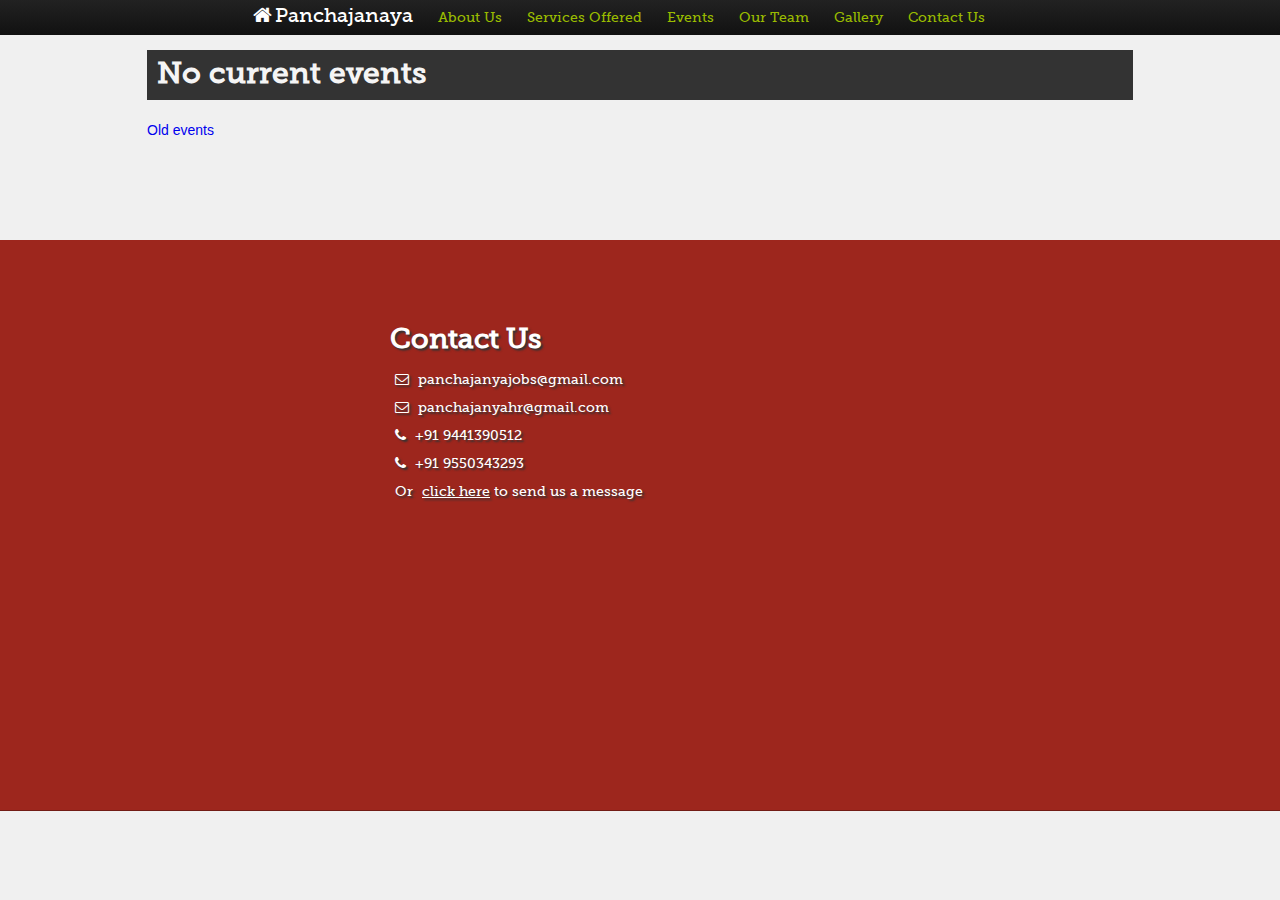
<file: current-events.html>
<!DOCTYPE html>
<html>
<head>
    <title>Panchajanya</title>
    <meta name="application-name" content="Panchajanya Training and HR Solutions">
    <meta name="description" content="Panchajanya Training and HR Solutions ... inspires people">
    <meta name="keywords" content="hr, training, panchajanya, panchajanyahr, events, recruitment">
    <link rel="stylesheet" type="text/css" href="http://yui.yahooapis.com/2.9.0/build/reset/reset-min.css">
    <link rel="stylesheet" type="text/css" href="css/main.css">
    <link rel="stylesheet" type="text/css" href="css/events.css">
    <link rel="stylesheet" type="text/css" href="css/exposure.css">
    <link rel="stylesheet" href="css/font-awesome.min.css">
</head>
<body>
<div id="menu">
    <ul>
        <li class="brand"><a href="index.html#banner"><i class="icon-home"></i>Panchajanaya</a></li>
        <li><a href="index.html#about-us">About Us</a></li>
        <li><a href="index.html#services-offered">Services Offered</a></li>
        <li><a href="current-events.html">Events</a></li>
        <li><a href="index.html#our-team">Our Team</a></li>
        <li><a href="index.html#gallery">Gallery</a></li>
        <li><a href="index.html#contact-us">Contact Us</a></li>
    </ul>
</div>

<div id="content">
    <h1>No current events</h1>
    <a href="old-events.html">Old events</a>
</div>

<footer>
    <div class="container">
        <h1>Contact Us</h1>

        <div class="details">
            <p><i class="icon-envelope"></i> <a href="mailto:panchajanyajobs@gmail.com">panchajanyajobs@gmail.com</a>
            </p>

            <p><i class="icon-envelope"></i> <a href="mailto:panchajanyahr@gmail.com">panchajanyahr@gmail.com</a>
            </p>

            <p><i class="icon-phone"></i> <span>+91 9441390512</span></p>

            <p><i class="icon-phone"></i> <span>+91 9550343293</span></p>

            <p>Or <a class="uservoice" href="javascript:void(0)" data-uv-lightbox="classic_widget"
                     data-uv-mode="support" data-uv-primary-color="#cc6d00" data-uv-link-color="#007dbf">click here</a>
                to send us a message</p>

        </div>
    </div>
</footer>

<script type="text/javascript" type="text/javascript" src="js/jquery-1.9.1.min.js"></script>
<script type="text/javascript" type="text/javascript" src="js/jquery.exposure.min.js"></script>
<script type="text/javascript" type="text/javascript" src="js/main.js"></script>
<script type="text/javascript" src="js/MuseoSlab500.js"></script>
<!-- UserVoice JavaScript SDK (only needed once on a page) -->
<script>(function(){var
    uv=document.createElement('script');uv.type='text/javascript';uv.async=true;uv.src='http://widget.uservoice.com/RNCwgkWZel9gt6QTDh2X1Q.js';var
    s=document.getElementsByTagName('script')[0];s.parentNode.insertBefore(uv,s)})()
</script>

<!-- A tab to launch the Classic Widget -->
<script>
    UserVoice = window.UserVoice || [];
    UserVoice.push(['showTab', 'classic_widget', {
    mode: 'support',
    primary_color: '#cc6d00',
    link_color: '#007dbf',
    tab_label: 'Contact Support',
    tab_color: '#cc6d00',
    tab_position: 'middle-left',
    tab_inverted: false
    }]);
</script>

<script>
    (function(i,s,o,g,r,a,m){i['GoogleAnalyticsObject']=r;i[r]=i[r]||function(){
    (i[r].q=i[r].q||[]).push(arguments)},i[r].l=1*new Date();a=s.createElement(o),
    m=s.getElementsByTagName(o)[0];a.async=1;a.src=g;m.parentNode.insertBefore(a,m)
    })(window,document,'script','//www.google-analytics.com/analytics.js','ga');

    ga('create', 'UA-43095083-1', 'panchajanyahr.in');
    ga('send', 'pageview');

</script>
</body>
</html>
</file>
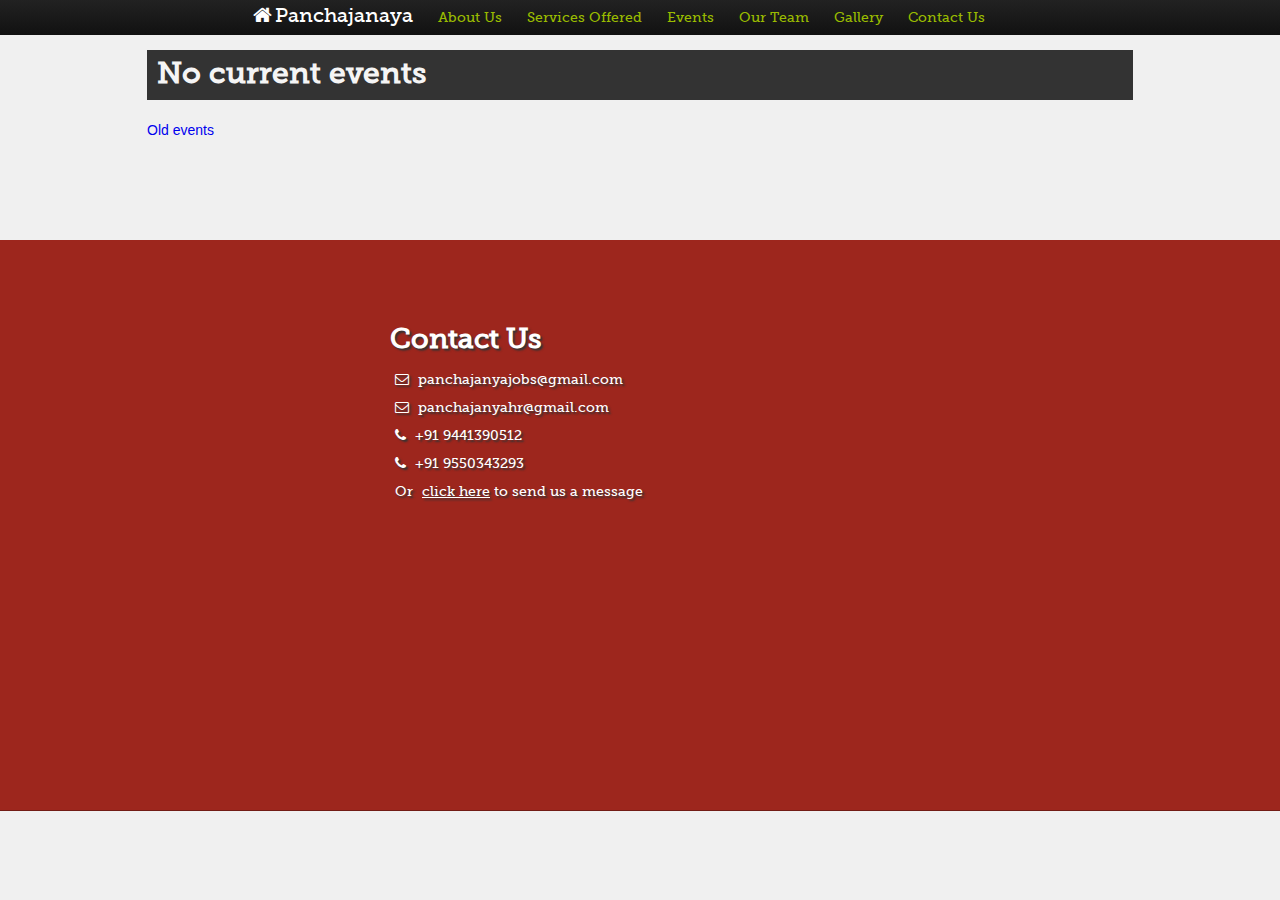
<file: events.html>
<!DOCTYPE html>
<html>
<head>
    <title>Panchajanya</title>
    <meta name="application-name" content="Panchajanya Training and HR Solutions">
    <meta name="description" content="Panchajanya Training and HR Solutions ... inspires people">
    <meta name="keywords" content="hr, training, panchajanya, panchajanyahr, events, recruitment">
    <link rel="stylesheet" type="text/css" href="http://yui.yahooapis.com/2.9.0/build/reset/reset-min.css">
    <link rel="stylesheet" type="text/css" href="css/main.css">
    <link rel="stylesheet" type="text/css" href="css/events.css">
    <link rel="stylesheet" type="text/css" href="css/exposure.css">
    <link rel="stylesheet" href="css/font-awesome.min.css">
</head>
<body>
<div id="menu">
    <ul>
        <li class="brand"><a href="index.html#banner"><i class="icon-home"></i>Panchajanaya</a></li>
        <li><a href="index.html#about-us">About Us</a></li>
        <li><a href="index.html#services-offered">Services Offered</a></li>
        <li><a href="events.html">Events</a></li>
        <li><a href="index.html#our-team">Our Team</a></li>
        <li><a href="index.html#gallery">Gallery</a></li>
        <li><a href="index.html#contact-us">Contact Us</a></li>
    </ul>
</div>

<div id="content">
    <h1>No current events</h1>
    <a href="old-events.html">Old events</a>
</div>

<footer>
    <div class="container">
        <h1>Contact Us</h1>

        <div class="details">
            <p><i class="icon-envelope"></i> <a href="mailto:panchajanyajobs@gmail.com">panchajanyajobs@gmail.com</a>
            </p>

            <p><i class="icon-envelope"></i> <a href="mailto:panchajanyahr@gmail.com">panchajanyahr@gmail.com</a>
            </p>

            <p><i class="icon-phone"></i> <span>+91 9441390512</span></p>

            <p><i class="icon-phone"></i> <span>+91 9550343293</span></p>

            <p>Or <a class="uservoice" href="javascript:void(0)" data-uv-lightbox="classic_widget"
                     data-uv-mode="support" data-uv-primary-color="#cc6d00" data-uv-link-color="#007dbf">click here</a>
                to send us a message</p>

        </div>
    </div>
</footer>

<script type="text/javascript" type="text/javascript" src="js/jquery-1.9.1.min.js"></script>
<script type="text/javascript" type="text/javascript" src="js/jquery.exposure.min.js"></script>
<script type="text/javascript" type="text/javascript" src="js/main.js"></script>
<script type="text/javascript" src="js/MuseoSlab500.js"></script>
<!-- UserVoice JavaScript SDK (only needed once on a page) -->
<script>(function(){var
    uv=document.createElement('script');uv.type='text/javascript';uv.async=true;uv.src='http://widget.uservoice.com/RNCwgkWZel9gt6QTDh2X1Q.js';var
    s=document.getElementsByTagName('script')[0];s.parentNode.insertBefore(uv,s)})()
</script>

<!-- A tab to launch the Classic Widget -->
<script>
    UserVoice = window.UserVoice || [];
    UserVoice.push(['showTab', 'classic_widget', {
    mode: 'support',
    primary_color: '#cc6d00',
    link_color: '#007dbf',
    tab_label: 'Contact Support',
    tab_color: '#cc6d00',
    tab_position: 'middle-left',
    tab_inverted: false
    }]);
</script>

<script>
    (function(i,s,o,g,r,a,m){i['GoogleAnalyticsObject']=r;i[r]=i[r]||function(){
    (i[r].q=i[r].q||[]).push(arguments)},i[r].l=1*new Date();a=s.createElement(o),
    m=s.getElementsByTagName(o)[0];a.async=1;a.src=g;m.parentNode.insertBefore(a,m)
    })(window,document,'script','//www.google-analytics.com/analytics.js','ga');

    ga('create', 'UA-43095083-1', 'panchajanyahr.in');
    ga('send', 'pageview');

</script>
</body>
</html>
</file>
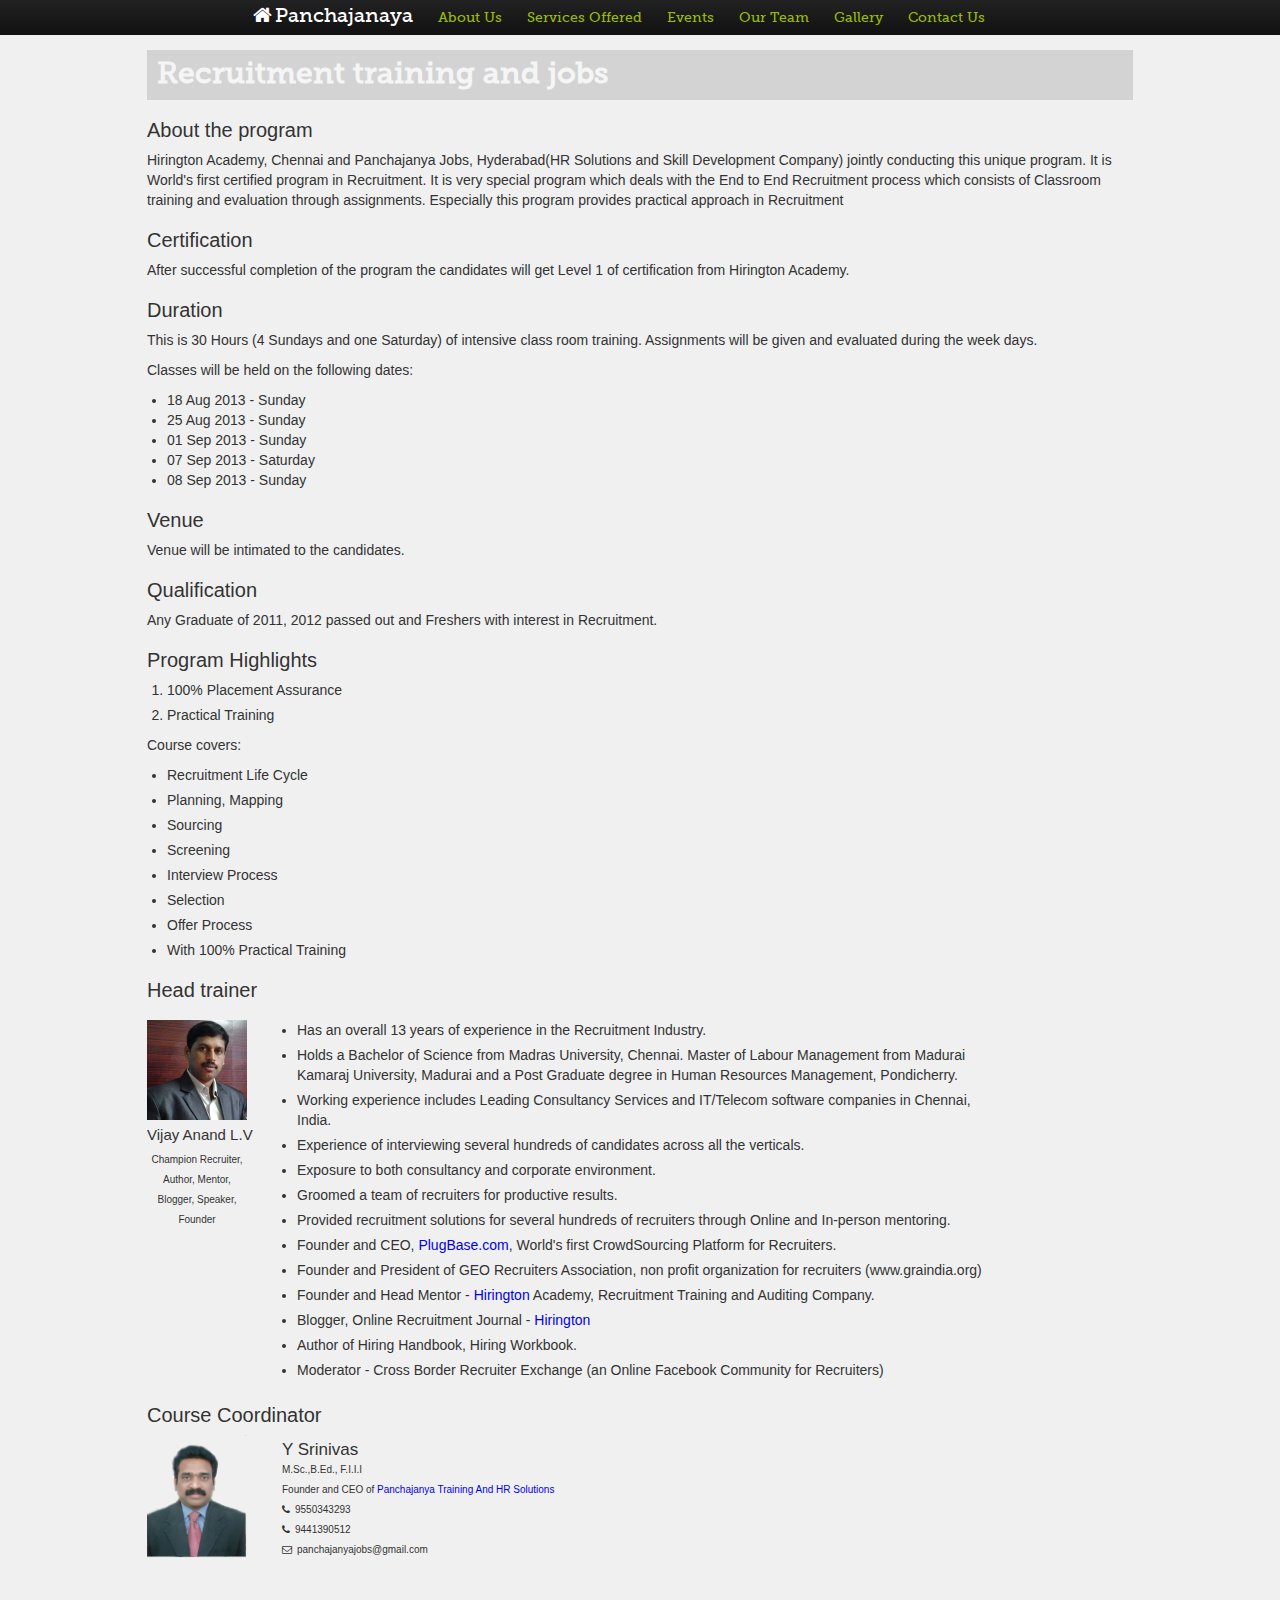
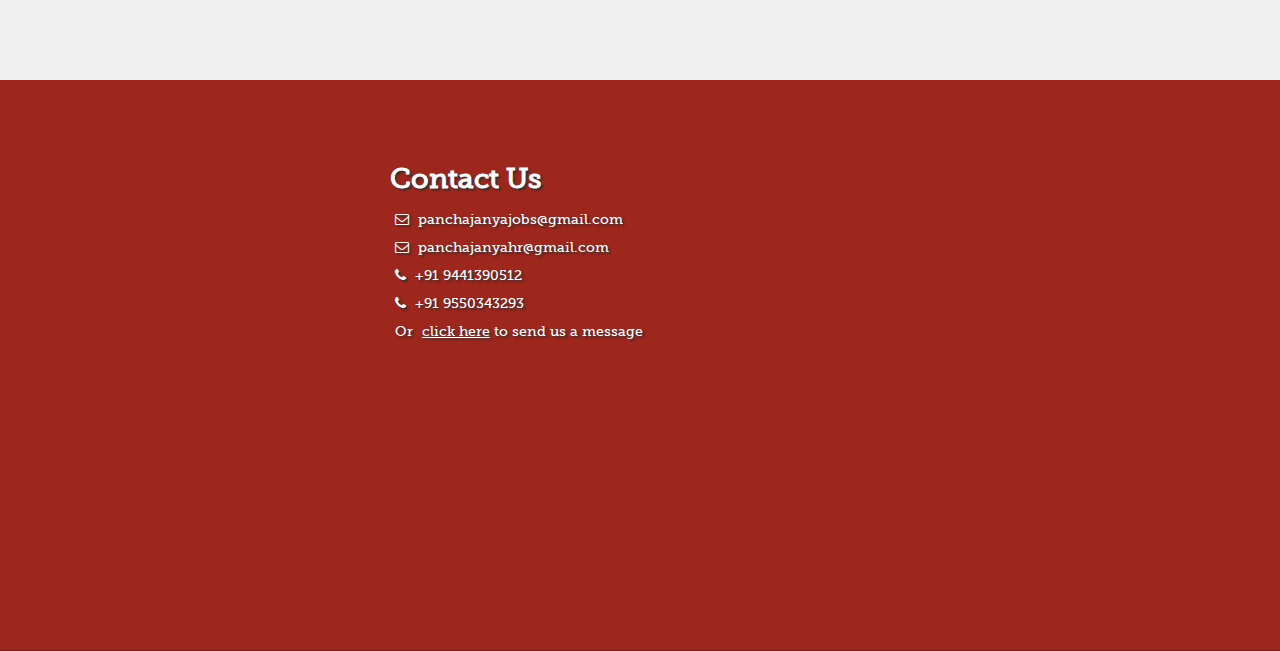
<file: old-events.html>
<!DOCTYPE html>
<html>
<head>
    <title>Panchajanya</title>
    <meta name="application-name" content="Panchajanya Training and HR Solutions">
    <meta name="description" content="Panchajanya Training and HR Solutions ... inspires people">
    <meta name="keywords" content="hr, training, panchajanya, panchajanyahr, events, recruitment">
    <link rel="stylesheet" type="text/css" href="http://yui.yahooapis.com/2.9.0/build/reset/reset-min.css">
    <link rel="stylesheet" type="text/css" href="css/main.css">
    <link rel="stylesheet" type="text/css" href="css/events.css">
    <link rel="stylesheet" type="text/css" href="css/exposure.css">
    <link rel="stylesheet" href="css/font-awesome.min.css">
</head>
<body>
<div id="menu">
    <ul>
        <li class="brand"><a href="index.html#banner"><i class="icon-home"></i>Panchajanaya</a></li>
        <li><a href="index.html#about-us">About Us</a></li>
        <li><a href="index.html#services-offered">Services Offered</a></li>
        <li><a href="events.html">Events</a></li>
        <li><a href="index.html#our-team">Our Team</a></li>
        <li><a href="index.html#gallery">Gallery</a></li>
        <li><a href="index.html#contact-us">Contact Us</a></li>
    </ul>
</div>

<div id="content" class="old-events">
    <h1>Recruitment training and jobs</h1>

    <div class="section">
        <div class="section-header">About the program</div>
        <div>Hirington Academy, Chennai and Panchajanya Jobs, Hyderabad(HR Solutions and Skill Development Company)
            jointly conducting this unique program. It is World's first certified program in Recruitment. It is very
            special program which deals with the End to End Recruitment process which consists of Classroom training and
            evaluation through assignments. Especially this program provides practical approach in Recruitment
        </div>
    </div>
    <div class="section">
        <div class="section-header">Certification</div>
        <p>After successful completion of the program the candidates will get Level 1 of certification from Hirington Academy.</p>
    </div>
    <div class="section duration">
        <div class="section-header">Duration</div>
        <p>This is 30 Hours (4 Sundays and one Saturday) of intensive class room training. Assignments will be given and evaluated during the week days.</p>
        <p>Classes will be held on the following dates:</p>
        <ul>
            <li>18 Aug 2013 - Sunday</li>
            <li>25 Aug 2013 - Sunday</li>
            <li>01 Sep 2013 - Sunday</li>
            <li>07 Sep 2013 - Saturday</li>
            <li>08 Sep 2013 - Sunday</li>
        </ul>
    </div>
    <div class="section">
        <div class="section-header">Venue</div>
        <p>Venue will be intimated to the candidates.</p>
    </div>
    <div class="section">
        <div class="section-header">Qualification</div>
        <p>Any Graduate of 2011, 2012 passed out and Freshers with interest in Recruitment.</p>
    </div>
    <div class="section highlights">
        <div class="section-header">Program Highlights</div>
        <div>
            <ol>
                <li>100% Placement Assurance</li>
                <li>Practical Training</li>
            </ol>
            <p>Course covers:</p>
            <ul>
                <li>Recruitment Life Cycle</li>
                <li>Planning, Mapping</li>
                <li>Sourcing</li>
                <li>Screening</li>
                <li>Interview Process</li>
                <li>Selection</li>
                <li>Offer Process</li>
                <li>With 100% Practical Training</li>
            </ul>
        </div>
    </div>
    <div class="section trainer">
        <div class="section-header">Head trainer</div>
        <div class="profile two-panes">
            <div class="profile-pic first-pane">
                <img src="images/vijay.jpg"/>
                <p class="name">Vijay Anand L.V</p>
                <p class="qualification">Champion Recruiter, Author, Mentor, Blogger, Speaker, Founder</p>
            </div>
            <div class="profile-desc second-pane">
                <ul>
                    <li>Has an overall 13 years of experience in the Recruitment Industry.</li>
                    <li>Holds a Bachelor of Science from Madras University, Chennai. Master of Labour Management from Madurai Kamaraj University, Madurai and a Post Graduate degree in Human Resources Management, Pondicherry.</li>
                    <li>Working experience includes Leading Consultancy Services and IT/Telecom software companies in Chennai, India.</li>
                    <li>Experience of interviewing several hundreds of candidates across all the verticals.</li>
                    <li>Exposure to both consultancy and corporate environment.</li>
                    <li>Groomed a team of recruiters for productive results.</li>
                    <li>Provided recruitment solutions for several hundreds of recruiters through Online and In-person mentoring.</li>
                    <li>Founder and CEO, <a href="http://www.plugbase.com">PlugBase.com</a>, World's first CrowdSourcing Platform for Recruiters.</li>
                    <li>Founder and President of GEO Recruiters Association, non profit organization for recruiters (www.graindia.org)</li>
                    <li>Founder and Head Mentor - <a href="http://www.hiringtonacademy.org">Hirington</a> Academy, Recruitment Training and Auditing Company.</li>
                    <li>Blogger, Online Recruitment Journal - <a href="http://www.hiringtonacademy.org">Hirington</a></li>
                    <li>Author of Hiring Handbook, Hiring Workbook.</li>
                    <li>Moderator - Cross Border Recruiter Exchange (an Online Facebook Community for Recruiters)</li>
                </ul>
            </div>
        </div>
    </div>
    <div class="section">
        <div class="section-header">Course Coordinator</div>
        <div class="business-card">
            <img src="images/srinivas.png"/>

            <p class="name">Y Srinivas</p>

            <p class="qualification">M.Sc.,B.Ed., F.I.I.I</p>

            <p class="qualification">Founder and CEO of <a href="http://panchajanyahr.in/">Panchajanya Training And HR
                Solutions</a></p>

            <p><i class="icon-phone"></i>9550343293</p>

            <p><i class="icon-phone"></i>9441390512</p>

            <p><i class="icon-envelope"></i>panchajanyajobs@gmail.com</p>
        </div>
    </div>
</div>

<footer>
    <div class="container">
        <h1>Contact Us</h1>

        <div class="details">
            <p><i class="icon-envelope"></i> <a href="mailto:panchajanyajobs@gmail.com">panchajanyajobs@gmail.com</a>
            </p>

            <p><i class="icon-envelope"></i> <a href="mailto:panchajanyahr@gmail.com">panchajanyahr@gmail.com</a>
            </p>

            <p><i class="icon-phone"></i> <span>+91 9441390512</span></p>

            <p><i class="icon-phone"></i> <span>+91 9550343293</span></p>

            <p>Or <a class="uservoice" href="javascript:void(0)" data-uv-lightbox="classic_widget"
                     data-uv-mode="support" data-uv-primary-color="#cc6d00" data-uv-link-color="#007dbf">click here</a>
                to send us a message</p>

        </div>
    </div>
</footer>

<script type="text/javascript" type="text/javascript" src="js/jquery-1.9.1.min.js"></script>
<script type="text/javascript" type="text/javascript" src="js/jquery.exposure.min.js"></script>
<script type="text/javascript" type="text/javascript" src="js/main.js"></script>
<script type="text/javascript" src="js/MuseoSlab500.js"></script>
<!-- UserVoice JavaScript SDK (only needed once on a page) -->
<script>(function(){var
    uv=document.createElement('script');uv.type='text/javascript';uv.async=true;uv.src='http://widget.uservoice.com/RNCwgkWZel9gt6QTDh2X1Q.js';var
    s=document.getElementsByTagName('script')[0];s.parentNode.insertBefore(uv,s)})()
</script>

<!-- A tab to launch the Classic Widget -->
<script>
    UserVoice = window.UserVoice || [];
    UserVoice.push(['showTab', 'classic_widget', {
    mode: 'support',
    primary_color: '#cc6d00',
    link_color: '#007dbf',
    tab_label: 'Contact Support',
    tab_color: '#cc6d00',
    tab_position: 'middle-left',
    tab_inverted: false
    }]);
</script>

<script>
    (function(i,s,o,g,r,a,m){i['GoogleAnalyticsObject']=r;i[r]=i[r]||function(){
    (i[r].q=i[r].q||[]).push(arguments)},i[r].l=1*new Date();a=s.createElement(o),
    m=s.getElementsByTagName(o)[0];a.async=1;a.src=g;m.parentNode.insertBefore(a,m)
    })(window,document,'script','//www.google-analytics.com/analytics.js','ga');

    ga('create', 'UA-43095083-1', 'panchajanyahr.in');
    ga('send', 'pageview');

</script>
</body>
</html>
</file>
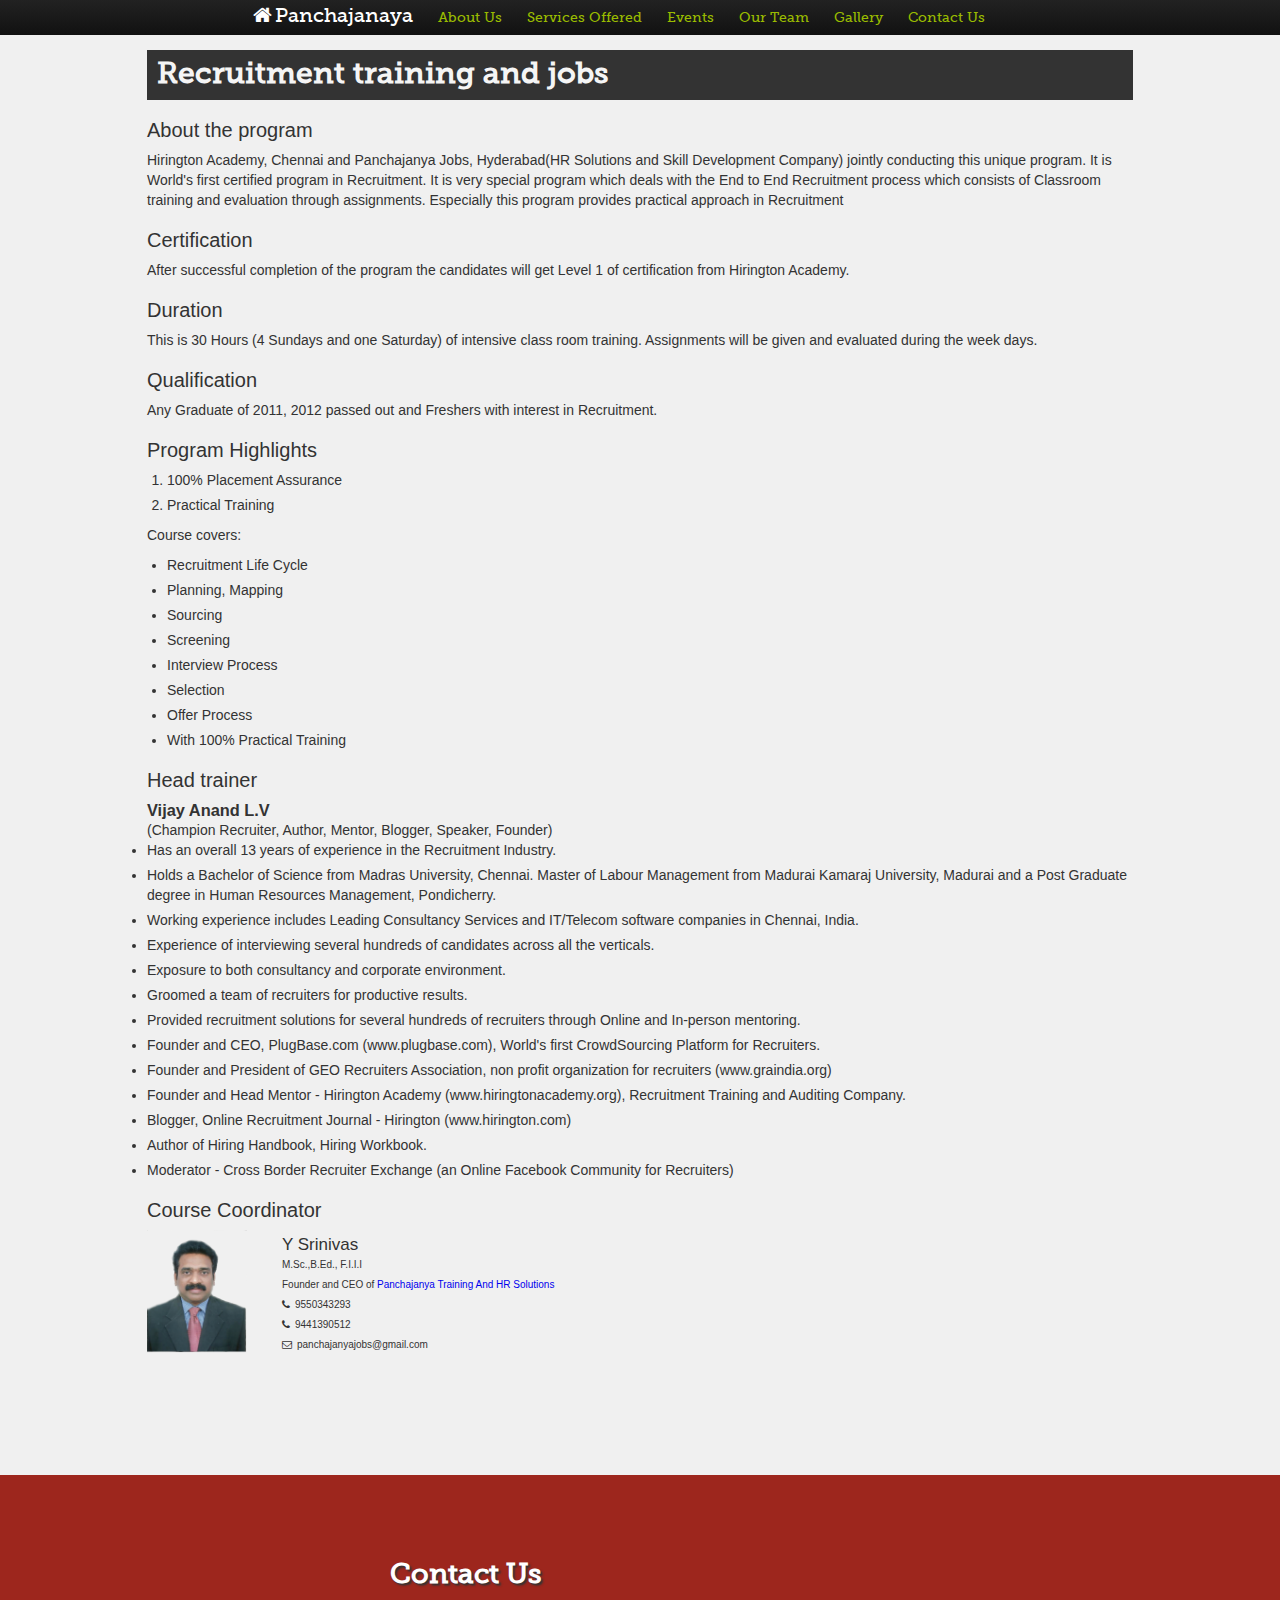
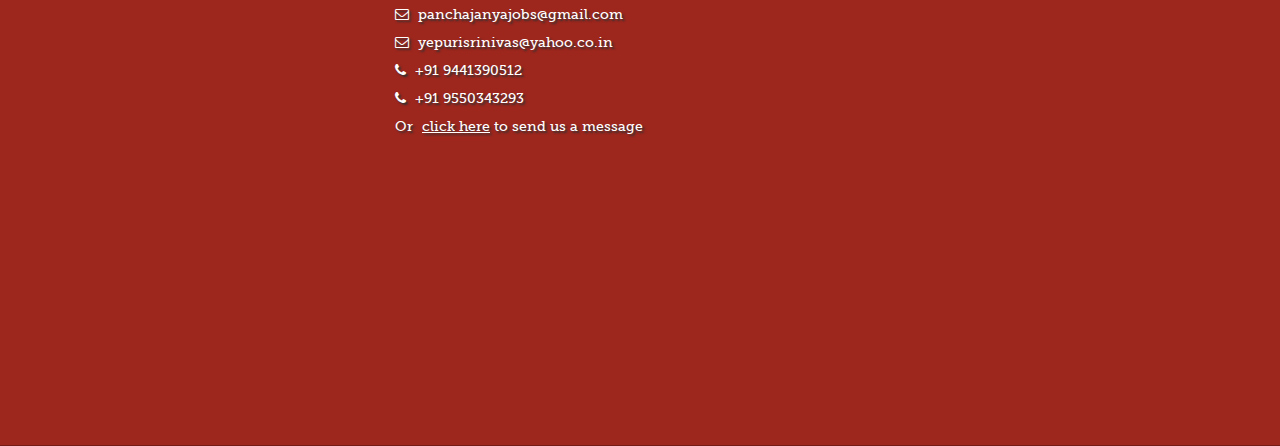
<file: events/recruitment-training-jobs.html>
<!DOCTYPE html>
<html>
<head>
    <title>Panchajanya</title>
    <link rel="stylesheet" type="text/css" href="http://yui.yahooapis.com/2.9.0/build/reset/reset-min.css">
    <link rel="stylesheet" type="text/css" href="../css/main.css">
    <link rel="stylesheet" type="text/css" href="../css/events.css">
    <link rel="stylesheet" type="text/css" href="../css/exposure.css">
    <link rel="stylesheet" href="../css/font-awesome.min.css">
</head>
<body>
<div id="menu">
    <ul>
        <li class="brand"><a href="../index.html#banner"><i class="icon-home"></i>Panchajanaya</a></li>
        <li><a href="../index.html#about-us">About Us</a></li>
        <li><a href="../index.html#services-offered">Services Offered</a></li>
        <li><a href="../index.html#events">Events</a></li>
        <li><a href="../index.html#our-team">Our Team</a></li>
        <li><a href="../index.html#gallery">Gallery</a></li>
        <li><a href="../index.html#contact-us">Contact Us</a></li>
    </ul>
</div>

<div id="content">
    <h1>Recruitment training and jobs</h1>

    <div class="section">
        <div class="section-header">About the program</div>
        <div>Hirington Academy, Chennai and Panchajanya Jobs, Hyderabad(HR Solutions and Skill Development Company)
            jointly conducting this unique program. It is World's first certified program in Recruitment. It is very
            special program which deals with the End to End Recruitment process which consists of Classroom training and
            evaluation through assignments. Especially this program provides practical approach in Recruitment
        </div>
    </div>
    <div class="section">
        <div class="section-header">Certification</div>
        <div>After successful completion of the program the candidates will get Level 1 of certification from Hirington
            Academy.
        </div>
    </div>
    <div class="section">
        <div class="section-header">Duration</div>
        <div>This is 30 Hours (4 Sundays and one Saturday) of intensive class room training. Assignments will be given
            and evaluated during the week days.
        </div>
    </div>
    <div class="section">
        <div class="section-header">Qualification</div>
        <div>Any Graduate of 2011, 2012 passed out and Freshers with interest in Recruitment.</div>
    </div>
    <div class="section highlights">
        <div class="section-header">Program Highlights</div>
        <div>
            <ol>
                <li>100% Placement Assurance</li>
                <li>Practical Training</li>
            </ol>
            <p>Course covers:</p>
            <ul>
                <li>Recruitment Life Cycle</li>
                <li>Planning, Mapping</li>
                <li>Sourcing</li>
                <li>Screening</li>
                <li>Interview Process</li>
                <li>Selection</li>
                <li>Offer Process</li>
                <li>With 100% Practical Training</li>
            </ul>
        </div>
    </div>
    <div class="section trainer">
        <div class="section-header">Head trainer</div>
        <div>
            <h3>Vijay Anand L.V</h3>
            <span class="qualifications">(Champion Recruiter, Author, Mentor, Blogger, Speaker, Founder)</span>
            <ul>
                <li>Has an overall 13 years of experience in the Recruitment Industry.</li>
                <li>Holds a Bachelor of Science from Madras University, Chennai. Master of Labour Management from Madurai Kamaraj University, Madurai and a Post Graduate degree in Human Resources Management, Pondicherry.</li>
                <li>Working experience includes Leading Consultancy Services and IT/Telecom software companies in Chennai, India.</li>
                <li>Experience of interviewing several hundreds of candidates across all the verticals.</li>
                <li>Exposure to both consultancy and corporate environment.</li>
                <li>Groomed a team of recruiters for productive results.</li>
                <li>Provided recruitment solutions for several hundreds of recruiters through Online and In-person mentoring.</li>
                <li>Founder and CEO, PlugBase.com (www.plugbase.com), World's first CrowdSourcing Platform for Recruiters.</li>
                <li>Founder and President of GEO Recruiters Association, non profit organization for recruiters (www.graindia.org)</li>
                <li>Founder and Head Mentor - Hirington Academy (www.hiringtonacademy.org), Recruitment Training and Auditing Company.</li>
                <li>Blogger, Online Recruitment Journal - Hirington (www.hirington.com)</li>
                <li>Author of Hiring Handbook, Hiring Workbook.</li>
                <li>Moderator - Cross Border Recruiter Exchange (an Online Facebook Community for Recruiters)</li>
            </ul>
        </div>
    </div>
    <div class="section">
        <div class="section-header">Course Coordinator</div>
        <div class="business-card">
            <img src="../images/srinivas.png"/>

            <p class="name">Y Srinivas</p>

            <p class="qualification">M.Sc.,B.Ed., F.I.I.I</p>

            <p class="qualification">Founder and CEO of <a href="http://panchajanyahr.in/">Panchajanya Training And HR
                Solutions</a></p>

            <p><i class="icon-phone"></i>9550343293</p>

            <p><i class="icon-phone"></i>9441390512</p>

            <p><i class="icon-envelope"></i>panchajanyajobs@gmail.com</p>
        </div>
    </div>
</div>

<footer>
    <div class="container">
        <h1>Contact Us</h1>

        <div class="details">
            <p><i class="icon-envelope"></i> <a href="mailto:panchajanyajobs@gmail.com">panchajanyajobs@gmail.com</a>
            </p>

            <p><i class="icon-envelope"></i> <a href="mailto:yepurisrinivas@yahoo.co.in">yepurisrinivas@yahoo.co.in</a>
            </p>

            <p><i class="icon-phone"></i> <span>+91 9441390512</span></p>

            <p><i class="icon-phone"></i> <span>+91 9550343293</span></p>

            <p>Or <a class="uservoice" href="javascript:void(0)" data-uv-lightbox="classic_widget"
                     data-uv-mode="support" data-uv-primary-color="#cc6d00" data-uv-link-color="#007dbf">click here</a>
                to send us a message</p>

        </div>
    </div>
</footer>

<script type="text/javascript" type="text/javascript" src="../js/jquery-1.9.1.min.js"></script>
<script type="text/javascript" type="text/javascript" src="../js/jquery.exposure.min.js"></script>
<script type="text/javascript" type="text/javascript" src="../js/main.js"></script>
<script type="text/javascript" src="../js/MuseoSlab500.js"></script>
<!-- UserVoice JavaScript SDK (only needed once on a page) -->
<script>(function(){var
    uv=document.createElement('script');uv.type='text/javascript';uv.async=true;uv.src='http://widget.uservoice.com/RNCwgkWZel9gt6QTDh2X1Q.js';var
    s=document.getElementsByTagName('script')[0];s.parentNode.insertBefore(uv,s)})()
</script>

<!-- A tab to launch the Classic Widget -->
<script>
    UserVoice = window.UserVoice || [];
    UserVoice.push(['showTab', 'classic_widget', {
    mode: 'support',
    primary_color: '#cc6d00',
    link_color: '#007dbf',
    tab_label: 'Contact Support',
    tab_color: '#cc6d00',
    tab_position: 'middle-left',
    tab_inverted: false
    }]);
</script>
</body>
</html>
</file>
<file: css/main.css>
* {
    margin: 0;
    padding: 0;
}

a {
    text-decoration: none;
}

body {
    margin: 0;
    font-size: 14px;
    line-height: 20px;
    color: #333;
    background-color: #f0f0f0;
    font-family:  sans-serif;
}

h1 {
    font-family: MuseoSlab-500, 'Helvetica Neue', Helvetica, Arial, sans-serif;
}

ul li {
    list-style: disc;
}

ol li {
    list-style: decimal;
}

#menu {
    font-family: MuseoSlab-500, 'Helvetica Neue', Helvetica, Arial, sans-serif;
    position: fixed;
    right: 0;
    left: 0;
    margin-bottom: 0;
    background-image: linear-gradient(to bottom,#222,#111);
    border-color: #252525;
    background-repeat: repeat-x;
    background-color: #1b1b1b;
    height: 35px;
    text-align: center;
    z-index: 2000;
}

#menu li.brand {
    margin-top: 5px;
}
#menu ul {
    margin: 0 auto;
    width: 780px;
}

#menu ul li {
    margin-top: 8px;
    margin-right: 25px;
}

#menu a{
    color: #9B0;
}

#menu li.brand {
    font-size: 20px;
}

#menu li.brand a {
    color: #ffffff;
}

#menu a:hover, #menu .active a {
    color: #ffffff;
}

#menu li {
    float: left;
    list-style: none;
}

footer {
    font-family: MuseoSlab-500, 'Helvetica Neue', Helvetica, Arial, sans-serif;
    background: #9d261d;
    border-bottom: 1px solid #721c15;
    text-shadow: 2px 2px 2px #333;
    text-align: center;
    color: #fff;
}

footer {
    padding: 90px 0 300px;
}

footer .container  {
    margin: 0 auto;
    width: 500px;
    text-align: left;
}

footer .details {
    margin-left: 5px;
    margin-top: 20px;
}

footer .details p {
    margin-bottom: 8px;

}
footer .details a, footer .details span {
    color: white;
    margin-left: 5px;

}

footer a.uservoice {
    text-decoration: underline;
}

#contact-us {
    margin-top: 50px;
    min-height: 100px;
}

#content {
    width: 986px;
    margin: 0 auto;
    z-index: 10;
}

#content h1 {
    margin: 20px 0 20px 0;
    font-size: 30px;
    background-color: #333333;
    line-height: 50px;
    text-indent: 10px;
    color: whitesmoke;
    z-index: 10;
}
</file>
<file: css/events.css>
#content.old-events h1 {
    background-color: lightgray;
}

#content {
    padding: 30px 0 100px;
}

.section {
    margin-bottom: 20px;
}

.section-header {
    font-size: 20px;
    margin-bottom: 10px;
}

.business-card p.name {
    padding-top: 5px;
    font-size: 17px;
}

.business-card p i {
    margin-right: 5px;
}

.business-card p {
    margin-left: 135px;
    width: 400px;
}
.business-card {
    font-size: 10px;
}

.business-card img {
    width: 100px;
    float: left;
}

.highlights ol {
    margin-left: 20px;
}

.highlights p {
    margin-top: 10px;
    margin-bottom: 10px;
}

.highlights li {
    margin-bottom: 5px;
}

.highlights ul {
    margin-left: 20px;
}

.trainer ul li {
    margin-bottom: 5px;
}

.two-panes {
    margin: 20px 20px 0 0;
    overflow: auto
}

.first-pane {
    float: left
}

.second-pane {
    margin-left: 150px;
    width: 700px;
}

.profile-pic img {
    display: block;
    width:100px;
}

.profile-desc li {
    margin-bottom: 10px;
}

.profile .name {
    text-align: center;
    font-size: 15px;
    margin-top:5px;
}

.profile .qualification {
    margin-top: 5px;
    width: 100px;
    text-align: center;
    font-size: 10px;
}


.duration p {
    margin-bottom: 10px;

}
.duration ul {
    margin-left: 20px;
}
</file>
<file: css/exposure.css>
#gallery {
    width:986px;
    margin:0 auto;
}

/*#gallery h1 {*/
    /*letter-spacing:3px;*/
    /*text-transform:uppercase;*/
    /*font-size:1.2em;*/
    /*margin:10px 0;*/
/*}*/

#images {
    display:none;
}

.panel {
    float:left;
}

ul.exposureThumbs {
    background:#111;
    border:12px solid #111;
    border-right:none;
    padding:0;
    margin:0;
    list-style-type:none;
}

ul.exposureThumbs li {
    margin:0 0 12px 0;
    padding:0;
    text-align:center;
    display:none;
}

ul.exposureThumbs li img {
    cursor:pointer;
    width: 150px;
    height: 79px;
}

ul.exposureThumbs li.last {
    margin:0;
}

.exposureTarget {
    width:800px;
    height:600px;
    background-color:#111;
    background-image:url(res/loader.gif);
    background-repeat:no-repeat;
    background-position:center center;
    float:left;
    padding:0;
    margin:0;
    border:12px solid #111;
    position:relative;
    overflow:hidden;
}

.exposureWrapper {
    position:absolute;
    top:0;
    left:0;
}

.exposureWrapper img {
    cursor:pointer;
    position:absolute;
    top:0;
    left:0;
    width: 800px;
}

.exposureLoaded {
    background-image:none;
}

.exposureData {
    position:absolute;
    left:0;
    right:0;
    bottom:0;
    height:60px;
    padding:7px;
    background-image:url(res/veil.png);
    color:#fff;
    font-family:Arial,Verdana,Helvetica,sans-serif;
    font-size:16px;
    font-weight:bold;
}

/* In this demo we are using thumbs with fixed size */
ul.exposureThumbs li {
    width:150px;
    height:79px;
}

.exposureSlideshowControls a,
.exposureControls span,
.exposureControls a {
    font-family:Arial,Verdana,Helvetica,sans-serif;
    font-size:11px;
    padding:8px;
    background-color:#555;
    display:block;
    float:left;
}

.exposureSlideshowControls a {
    float:right;
}

.exposureSlideshowControls a,
.exposureControls a {
    color:#ccc;
    text-decoration:none;
    outline:none;
}

.exposureSlideshowControls a:active,
.exposureSlideshowControls a:hover,
.exposureControls a:active,
.exposureControls a:hover {
    background-color:#444;
    color:#ddd;
}

.exposurePaging .active {
    color:#fff;
    background-color:#111;
}

.clear {
    clear:both;
}
</file>
